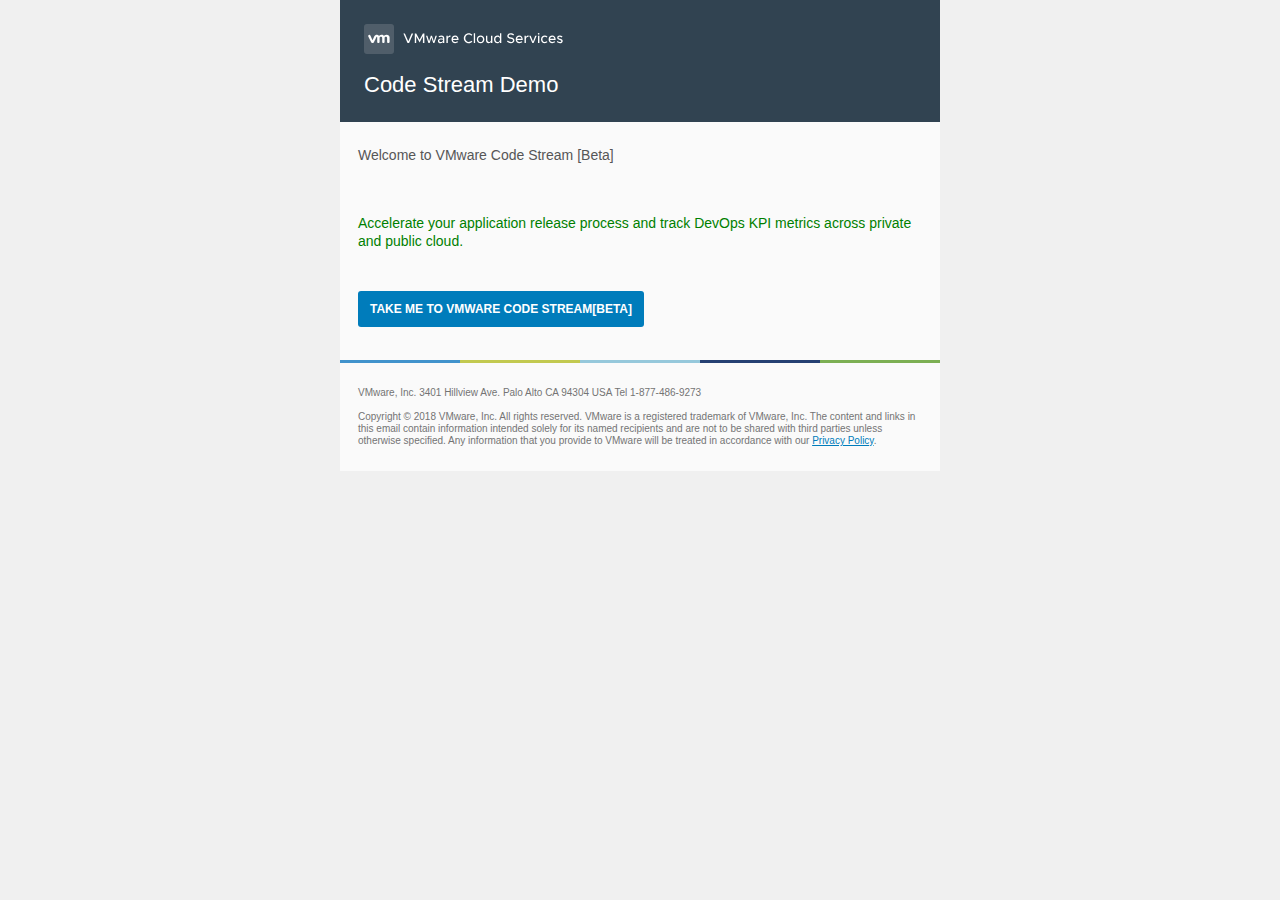
<file: codestream-beta-demo.html>
<html>
    <head></head>
    <body style="margin-top:0;margin-bottom:0;margin-right:0;margin-left:0;padding-top:0;padding-bottom:0;padding-right:0;padding-left:0;display:block !important;color:#565656;background-color:#F0F0F0;font-family:'Lucida Sans',Helvetica, Arial, sans-serif;-webkit-text-size-adjust:none;-ms-text-size-adjust:100%;-webkit-font-smoothing:antialiased;-moz-osx-font-smoothing:grayscale;" >
      <div style="width:600px;margin-top:0;margin-bottom:0;margin-right:auto;margin-left:auto;background-color:#fafafa;background-image:none;background-repeat:repeat;background-position:top left;background-attachment:scroll;" >

        <!-- HEADER -->
        <div style="font-family:'Lucida Sans',Helvetica, Arial, sans-serif;background-color:#314351;background-image:none;background-repeat:repeat;background-position:top left;background-attachment:scroll;padding-top:24px;padding-bottom:24px;padding-right:24px;padding-left:24px;" >
          <div style="height:48px;width:300px;color:#ffffff;" >
              <img src="[data-uri]"
                onerror="onerror=null; this.src='https://console.cloud.vmware.com/csp/gateway/portal/assets/img/logo_cloudservices.png'"
                alt="VMware Cloud Services">
          </div>
          <div>
            <span style="color:#ffffff;font-size:22px;">Code Stream Demo</span>
          </div>
        </div>

        <!-- CONTENT -->
        <div style="color:#565657;font-size:14px;line-height:18px;padding-top:24px;padding-bottom:24px;padding-right:18px;padding-left:18px;" >

          Welcome to VMware Code Stream [Beta]
          <br/><br/><br/>

          <!-- Un comment the below element to show the text in blue-->
          <!-- p style="color:Blue;font-size:14px;">
            Accelerate your application release process and track DevOps KPI metrics across private and public cloud.
          </p-->

          <!-- Un comment the below element to show the text in green-->
          <p style="color:Green;font-size:14px;">
            Accelerate your application release process and track DevOps KPI metrics across private and public cloud.
          </p>

          <br>
          <br>
          <a href="https://www.mgmt.cloud.vmware.com/codestream/#/pipelines" style="background-color:#007CBB;border-radius:3px;color:#ffffff;font-size:12px;font-weight:bold;height:36px;line-height:18px;padding-top:11px;padding-bottom:11px;padding-right:12px;padding-left:12px;text-decoration:none;text-transform:uppercase;" >
            Take Me to VMware Code Stream[Beta]
          </a>
        </div>
        <!-- FOOTER -->
        <br>
        <table cellpadding="0" cellspacing="0" width="100%">
          <tr>
            <td><div style="background-color:#4193CC;height:3px;width:100%;" ></div></td>
            <td><div style="background-color:#C2C94F;height:3px;width:100%;" > </div></td>
            <td><div style="background-color:#96C8DB;height:3px;width:100%;" > </div></td>
            <td><div style="background-color:#254072;height:3px;width:100%;" > </div></td>
            <td><div style="background-color:#7CAF53;height:3px;width:100%;" > </div></td>
          </tr>
        </table>
        <div style="color:#747474;font-size:10px;line-height:12px;padding-top:24px;padding-bottom:24px;padding-right:18px;padding-left:18px;" >
          VMware, Inc. 3401 Hillview Ave. Palo Alto CA 94304 USA Tel 1-877-486-9273
          <br/><br/>
          Copyright &copy; 2018 VMware, Inc. All rights reserved. VMware is a registered trademark of VMware, Inc.
          The content and links in this email contain information intended solely for its named recipients and
          are not to be shared with third parties unless otherwise specified. Any information that you provide
          to VMware will be treated in accordance with our
          <a href="http://www.vmware.com/help/privacy.html?elqTrackId=71cedcf87bf046719ba18b93fcc0b915" style="color:#007cbb;" >
            Privacy Policy</a>.
        </div>

      </div>
    </body>
    </html>
</file>
